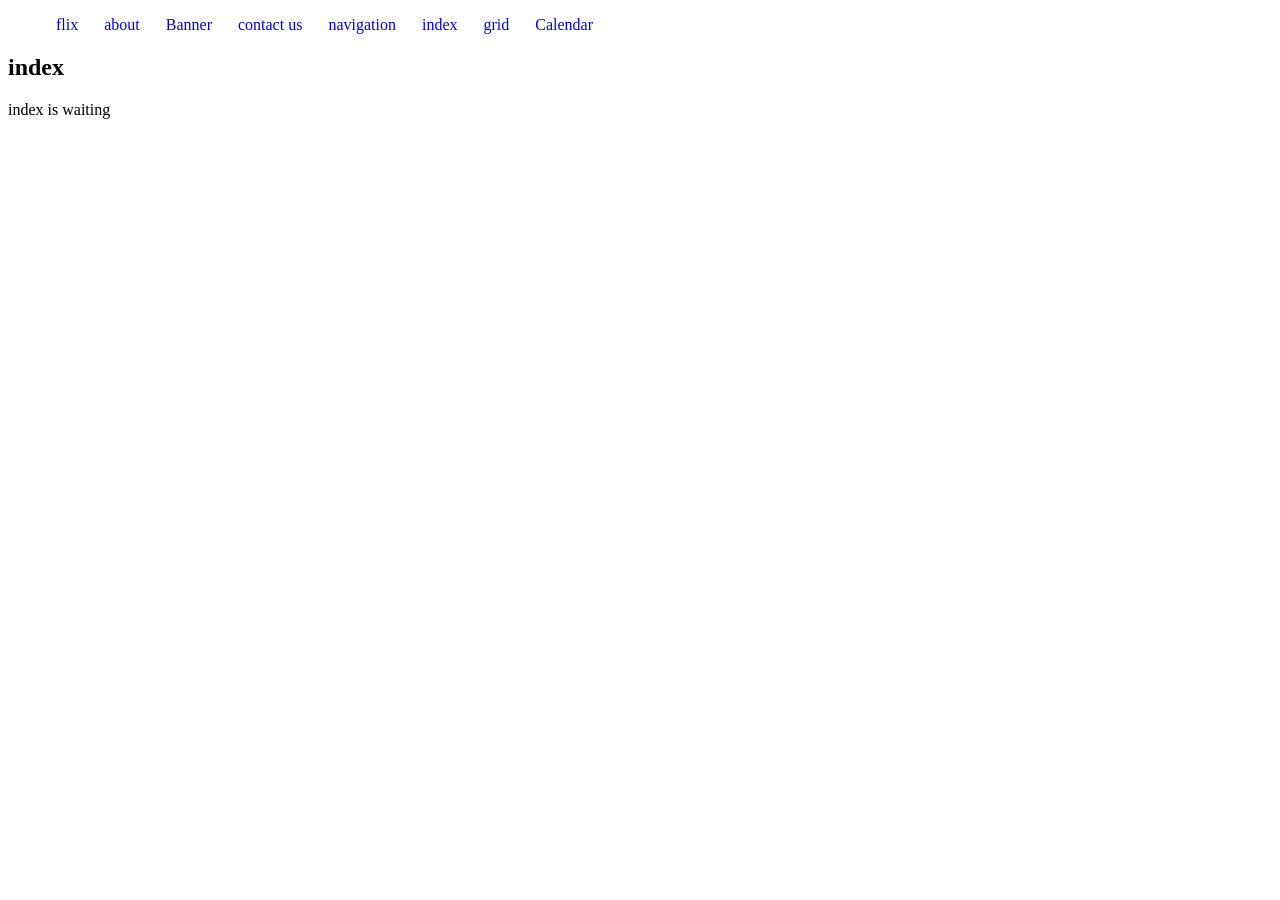
<file: index.html>
<!DOCTYPE html>
<html lang="en">
<head>
    <meta charset="UTF-8">
    <meta name="viewport" content="width=device-width, initial-scale=1.0">
    <title>Index</title>
    <link rel="stylesheet" href="styles/nav.css">
</head>
<body>
   <nav>
        <ul>
            <li><a href="flex.html">flix</a></li>
            <li><a href="about.html">about</a></li>
            <li><a href="banner.html">Banner</a></li>
            <li><a href="contact.html">contact us</a></li>
             <li><a href="nav.html">navigation</a></li>
             <li><a href="index.html">index</a></li>
            <li><a href="grid..html">grid</a></li>
                <li><a href="calendar.html">Calendar</a></li>

        </ul>
    </nav>
    <header>

    </header>
    <section>
        <h2>index</h2>
        <p>index is waiting</p>
    </section>
    
</body>
</html>
</file>
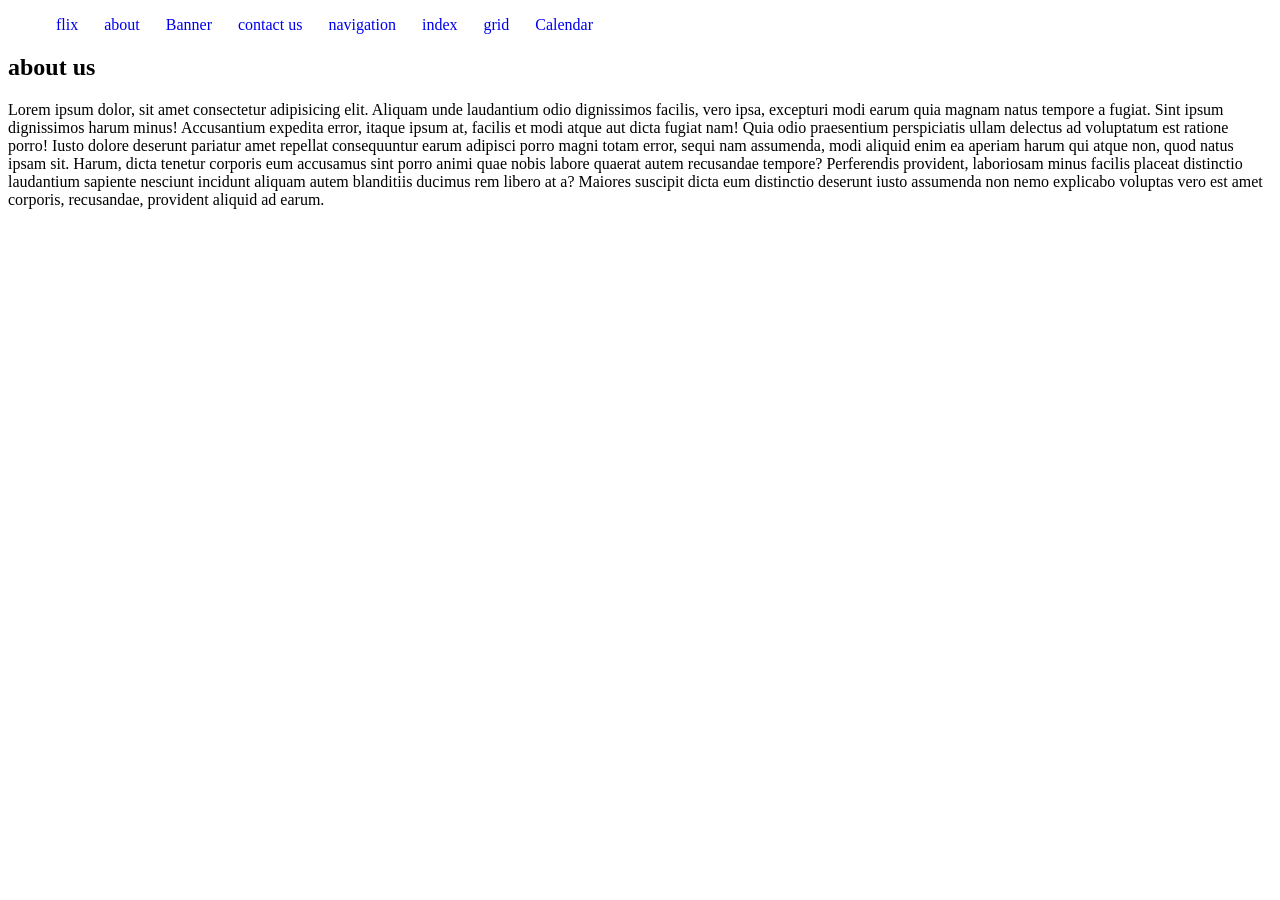
<file: about.html>
<!DOCTYPE html>
<html lang="en">
<head>
    <meta charset="UTF-8">
    <meta name="viewport" content="width=device-width, initial-scale=1.0">
    <title>about us</title>
    <link rel="stylesheet" href="styles/nav.css">
</head>
<body>
   <nav>
        <ul>
            <li><a href="flex.html">flix</a></li>
            <li><a href="about.html">about</a></li>
            <li><a href="banner.html">Banner</a></li>
            <li><a href="contact.html">contact us</a></li>
             <li><a href="nav.html">navigation</a></li>
             <li><a href="index.html">index</a></li>
             <li><a href="grid..html">grid</a></li>
                <li><a href="calendar.html">Calendar</a></li>

        </ul>
    </nav>
    <header>

    </header>
    <section>
        <h2>about us</h2>
        <p>Lorem ipsum dolor, sit amet consectetur adipisicing elit. Aliquam unde laudantium odio dignissimos facilis, vero ipsa, excepturi modi earum quia magnam natus tempore a fugiat. Sint ipsum dignissimos harum minus! Accusantium expedita error, itaque ipsum at, facilis et modi atque aut dicta fugiat nam! Quia odio praesentium perspiciatis ullam delectus ad voluptatum est ratione porro! Iusto dolore deserunt pariatur amet repellat consequuntur earum adipisci porro magni totam error, sequi nam assumenda, modi aliquid enim ea aperiam harum qui atque non, quod natus ipsam sit. Harum, dicta tenetur corporis eum accusamus sint porro animi quae nobis labore quaerat autem recusandae tempore? Perferendis provident, laboriosam minus facilis placeat distinctio laudantium sapiente nesciunt incidunt aliquam autem blanditiis ducimus rem libero at a? Maiores suscipit dicta eum distinctio deserunt iusto assumenda non nemo explicabo voluptas vero est amet corporis, recusandae, provident aliquid ad earum.</p>
    </section>
    
</body>
</html>
</file>
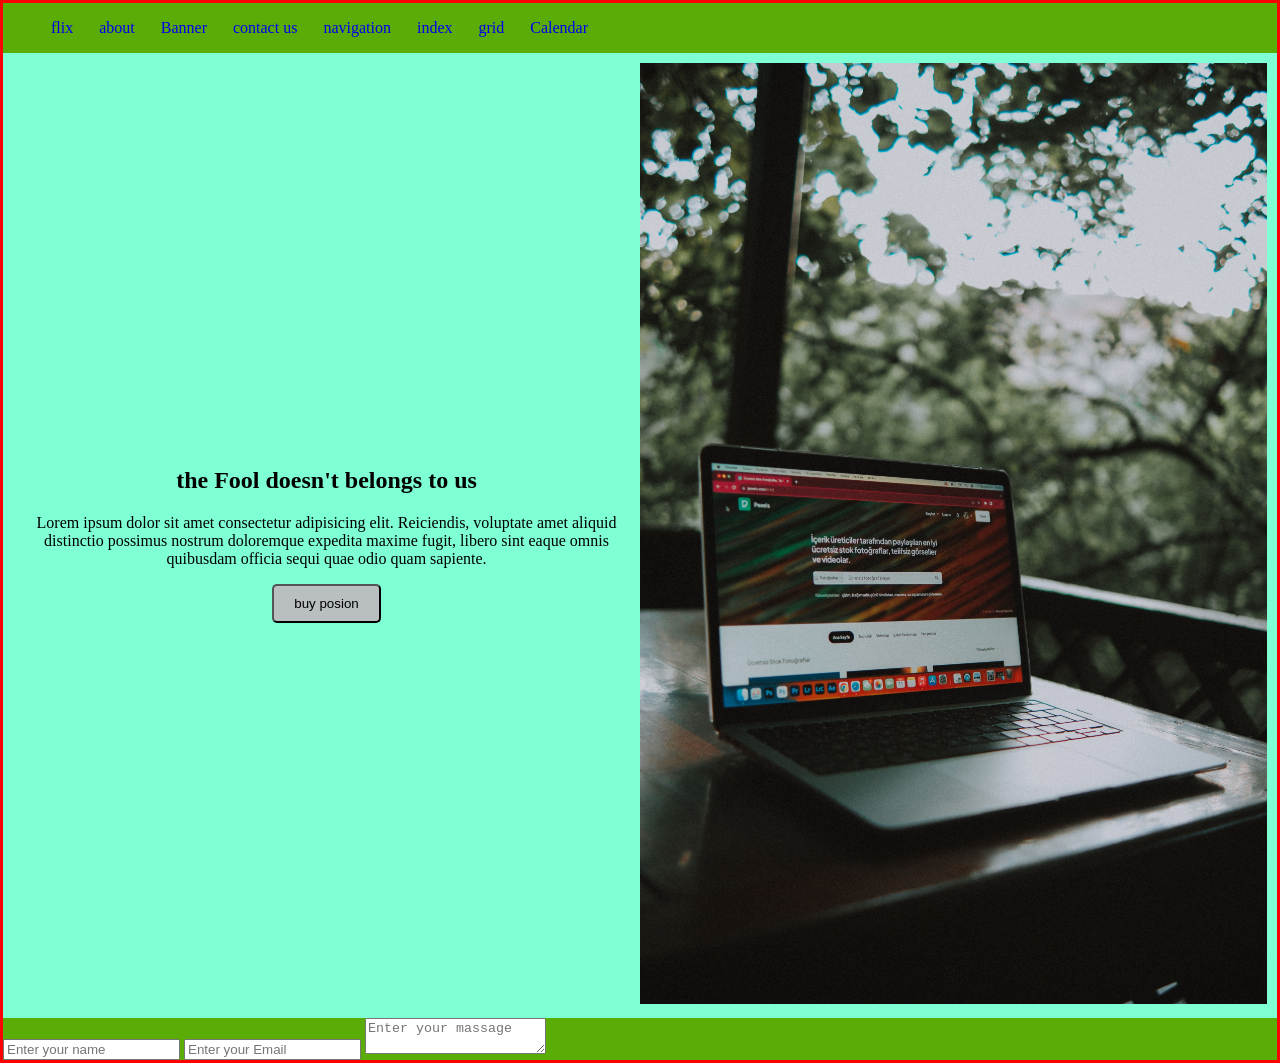
<file: banner.html>
<!DOCTYPE html>
<html lang="en">

<head>
    <meta charset="UTF-8">
    <meta name="viewport" content="width=device-width, initial-scale=1.0">
    <title>Hero Banner</title>
    <link rel="stylesheet" href="styles/nav.css">
    <link rel="stylesheet" href="styles/banner.css">

    <style>
        body{
            background-color: rgb(90, 172, 7);
            max-width: 1280px;
            border: 3px solid red;
            margin: 0 auto;
        }
    </style>
</head>

<body>
    <header>
        <nav>
            <ul>
                <li><a href="flex.html">flix</a></li>
                <li><a href="about.html">about</a></li>
                <li><a href="banner.html">Banner</a></li>
                <li><a href="contact.html">contact us</a></li>
                <li><a href="nav.html">navigation</a></li>
                <li><a href="index.html">index</a></li>
                <li><a href="grid..html">grid</a></li>
                <li><a href="calendar.html">Calendar</a></li>
                

            </ul>
        </nav>
        <section class="banner">
            <div class="banner-content">
                <h1>the Fool doesn't belongs to us</h1>
                <p>Lorem ipsum dolor sit amet consectetur adipisicing elit. Reiciendis, voluptate amet aliquid
                    distinctio possimus nostrum doloremque expedita maxime fugit, libero sint eaque omnis quibusdam
                    officia sequi quae odio quam sapiente.</p>
                <button>buy posion</button>
            </div>

            <div class="banner-img-container">
                <img src="images/nuture 4.jpg" alt="nature image">
            </div>
        </section>
        <section>
            <div>
                <form >
                    <input type="text" placeholder="Enter your name">
                    <input type="email" placeholder="Enter your Email">
                    <textarea placeholder="Enter your massage"></textarea>

                </form>
            </div>
        </section>

    </header>
    <main>

    </main>

</body>

</html>
</file>
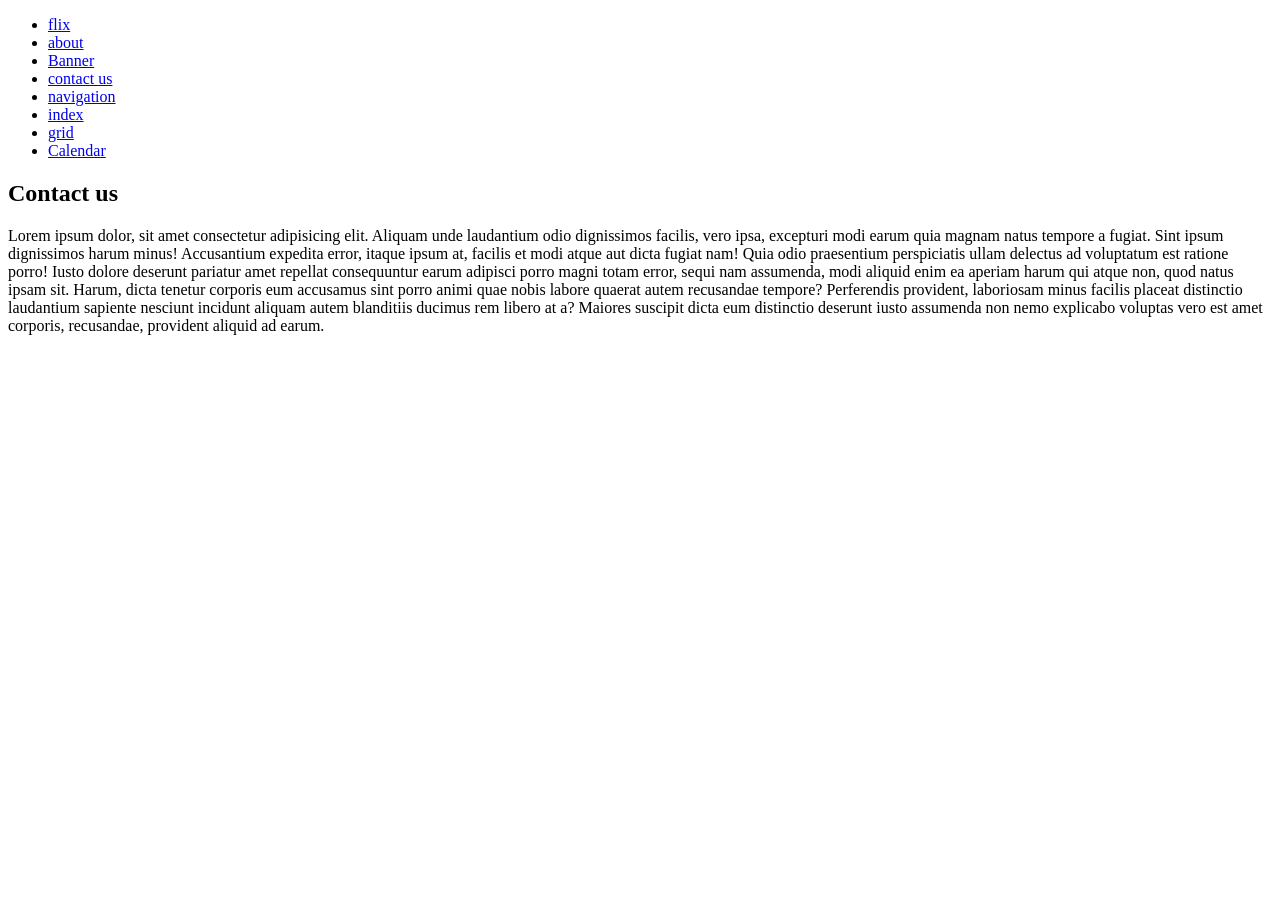
<file: contact.html>
<!DOCTYPE html>
<html lang="en">
<head>
    <meta charset="UTF-8">
    <meta name="viewport" content="width=device-width, initial-scale=1.0">
    <title>Contact us</title>
</head>
<body>
    <nav>
        <ul>
            <li><a href="flex.html">flix</a></li>
            <li><a href="about.html">about</a></li>
            <li><a href="banner.html">Banner</a></li>
            <li><a href="contact.html">contact us</a></li>
             <li><a href="nav.html">navigation</a></li>
             <li><a href="index.html">index</a></li>
             <li><a href="grid..html">grid</a></li>
                <li><a href="calendar.html">Calendar</a></li>

        </ul>
    </nav>
    <nav>

    </nav>
    <header>

    </header>
    <section>
        <h2>Contact us</h2>
        <p>Lorem ipsum dolor, sit amet consectetur adipisicing elit. Aliquam unde laudantium odio dignissimos facilis, vero ipsa, excepturi modi earum quia magnam natus tempore a fugiat. Sint ipsum dignissimos harum minus! Accusantium expedita error, itaque ipsum at, facilis et modi atque aut dicta fugiat nam! Quia odio praesentium perspiciatis ullam delectus ad voluptatum est ratione porro! Iusto dolore deserunt pariatur amet repellat consequuntur earum adipisci porro magni totam error, sequi nam assumenda, modi aliquid enim ea aperiam harum qui atque non, quod natus ipsam sit. Harum, dicta tenetur corporis eum accusamus sint porro animi quae nobis labore quaerat autem recusandae tempore? Perferendis provident, laboriosam minus facilis placeat distinctio laudantium sapiente nesciunt incidunt aliquam autem blanditiis ducimus rem libero at a? Maiores suscipit dicta eum distinctio deserunt iusto assumenda non nemo explicabo voluptas vero est amet corporis, recusandae, provident aliquid ad earum.</p>
    </section>
    
</body>
</html>
</file>
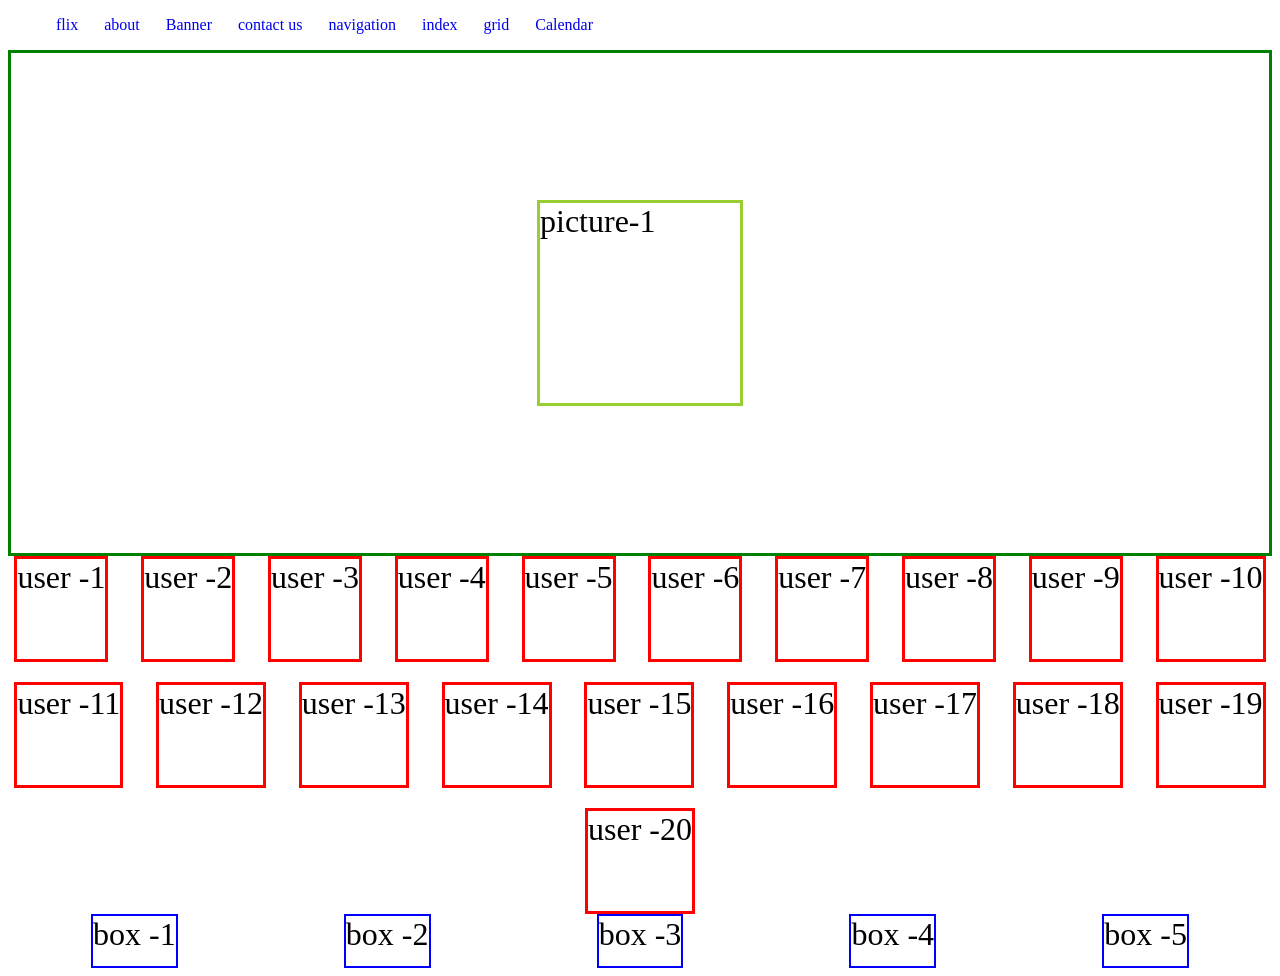
<file: flex.html>
<!DOCTYPE html>
<html lang="en">
<head>
    <meta charset="UTF-8">
    <meta name="viewport" content="width=device-width, initial-scale=1.0">
    <title>flex layout</title>
    <link rel="stylesheet" href="styles/nav.css">
    <style>

        .container{
            display: flex;
            /* flex-direction: column-reverse; */
            justify-content: space-around;
        }

        .box{
            border: 2px solid blue;
            height: 50px;
            font-size: 2rem;
            display: flex;


        }


        .pic-container{
            display: flex;
            border: 3px solid green;
            justify-content: center;
            align-items: center;
            height: 500px;
        }

        div{
            font-size: 2rem;
        }

        .user-container{
            display: flex;
            justify-content: space-around;
            gap: 20px;
            flex-wrap: wrap;
        }
        .user{
            border: 3px solid red;
            height: 100px;
        }

        .picture{
            width: 200px;
            height: 200px;
            border: 3px solid yellowgreen;
        }




    </style>
</head>
<body>
    <nav>
        <ul>
            <li><a href="flex.html">flix</a></li>
            <li><a href="about.html">about</a></li>
            <li><a href="banner.html">Banner</a></li>
            <li><a href="contact.html">contact us</a></li>
            <li><a href="nav.html">navigation</a></li>
            <li><a href="index.html">index</a></li>
            <li><a href="grid..html">grid</a></li>
                <li><a href="calendar.html">Calendar</a></li>

        </ul>
    </nav>

    <div class="pic-container">
        <div class="picture">picture-1</div>
    </div>

    <div class="user-container">
        <div class="user">user -1</div>
        <div class="user">user -2</div>
        <div class="user">user -3</div>
        <div class="user">user -4</div>
        <div class="user">user -5</div>
        <div class="user">user -6</div>
        <div class="user">user -7</div>
        <div class="user">user -8</div>
        <div class="user">user -9</div>
        <div class="user">user -10</div>
        <div class="user">user -11</div>
        <div class="user">user -12</div>
        <div class="user">user -13</div>
        <div class="user">user -14</div>
        <div class="user">user -15</div>
        <div class="user">user -16</div>
        <div class="user">user -17</div>
        <div class="user">user -18</div>
        <div class="user">user -19</div>
        <div class="user">user -20</div>
    </div>

    <!-- <div>
        <p></p>
    </div> -->
    <!-- <div>
        <article>
            <section>
                <p></p>
            </section>
        </article>
    </div>     -->

    <!-- <div>
        <airticle>
            <section>
                <h2></h2>
            </section>
        </airticle>
        <airticle>
            <section>
                <h2></h2>
            </section>
        </airticle>
        <airticle>
            <section>
                <h2></h2>
            </section>
        </airticle>
    </div> -->

    <!-- <div>
        <airticle>
            <section>
                <h2></h2>
                <p2></p2>
            </section>
        </airticle>
        <airticle>
            <section>
                <h2></h2>
                <p2></p2>
            </section>
        </airticle>
        <airticle>
            <section>
                <h2></h2>
                <p2></p2>
            </section>
        </airticle>
    </div> -->

    <!-- <div class="container">
        <h2 class="header" id="first"></h2>
    </div> -->
    <!-- <div>
        <class="container">
            <div class="item">item -1</div>
            <div class="item">item -2</div>
            <div class="item">item -3</div>
            <div class="item">item -4</div>
            <div class="item">item -5</div>
        </container>
    </div> -->

    <div class="container">
        <div class="box">box -1</div>
        <div class="box">box -2</div>
        <div class="box">box -3</div>
        <div class="box">box -4</div>
        <div class="box">box -5</div>
    </div>

</body>
</html>
</file>
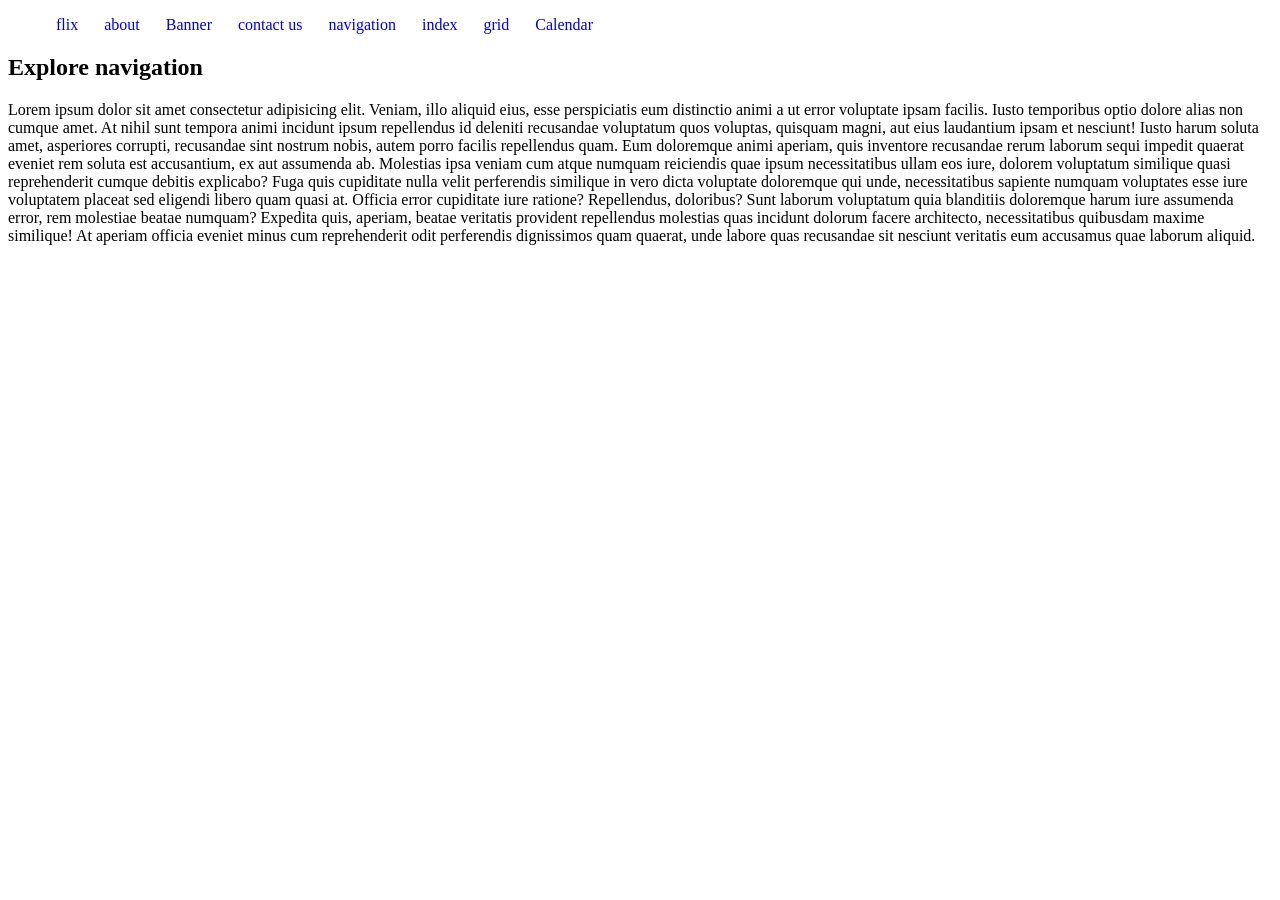
<file: nav.html>
<!DOCTYPE html>
<html lang="en">
<head>
    <meta charset="UTF-8">
    <meta name="viewport" content="width=device-width, initial-scale=1.0">
    <title>navigation</title>
    <link rel="stylesheet" href="styles/nav.css">
</head>
<body>
    <nav>
        <ul>
            <li><a href="flex.html">flix</a></li>
            <li><a href="about.html">about</a></li>
            <li><a href="banner.html">Banner</a></li>
            <li><a href="contact.html">contact us</a></li>
             <li><a href="nav.html">navigation</a></li>
             <li><a href="index.html">index</a></li>
             <li><a href="grid..html">grid</a></li>
                <li><a href="calendar.html">Calendar</a></li>

        </ul>
    </nav>
    <main>
        <h2>Explore navigation</h2>
        <p>Lorem ipsum dolor sit amet consectetur adipisicing elit. Veniam, illo aliquid eius, esse perspiciatis eum distinctio animi a ut error voluptate ipsam facilis. Iusto temporibus optio dolore alias non cumque amet. At nihil sunt tempora animi incidunt ipsum repellendus id deleniti recusandae voluptatum quos voluptas, quisquam magni, aut eius laudantium ipsam et nesciunt! Iusto harum soluta amet, asperiores corrupti, recusandae sint nostrum nobis, autem porro facilis repellendus quam. Eum doloremque animi aperiam, quis inventore recusandae rerum laborum sequi impedit quaerat eveniet rem soluta est accusantium, ex aut assumenda ab. Molestias ipsa veniam cum atque numquam reiciendis quae ipsum necessitatibus ullam eos iure, dolorem voluptatum similique quasi reprehenderit cumque debitis explicabo? Fuga quis cupiditate nulla velit perferendis similique in vero dicta voluptate doloremque qui unde, necessitatibus sapiente numquam voluptates esse iure voluptatem placeat sed eligendi libero quam quasi at. Officia error cupiditate iure ratione? Repellendus, doloribus? Sunt laborum voluptatum quia blanditiis doloremque harum iure assumenda error, rem molestiae beatae numquam? Expedita quis, aperiam, beatae veritatis provident repellendus molestias quas incidunt dolorum facere architecto, necessitatibus quibusdam maxime similique! At aperiam officia eveniet minus cum reprehenderit odit perferendis dignissimos quam quaerat, unde labore quas recusandae sit nesciunt veritatis eum accusamus quae laborum aliquid.</p>
    </main>
    
</body>
</html>
</file>
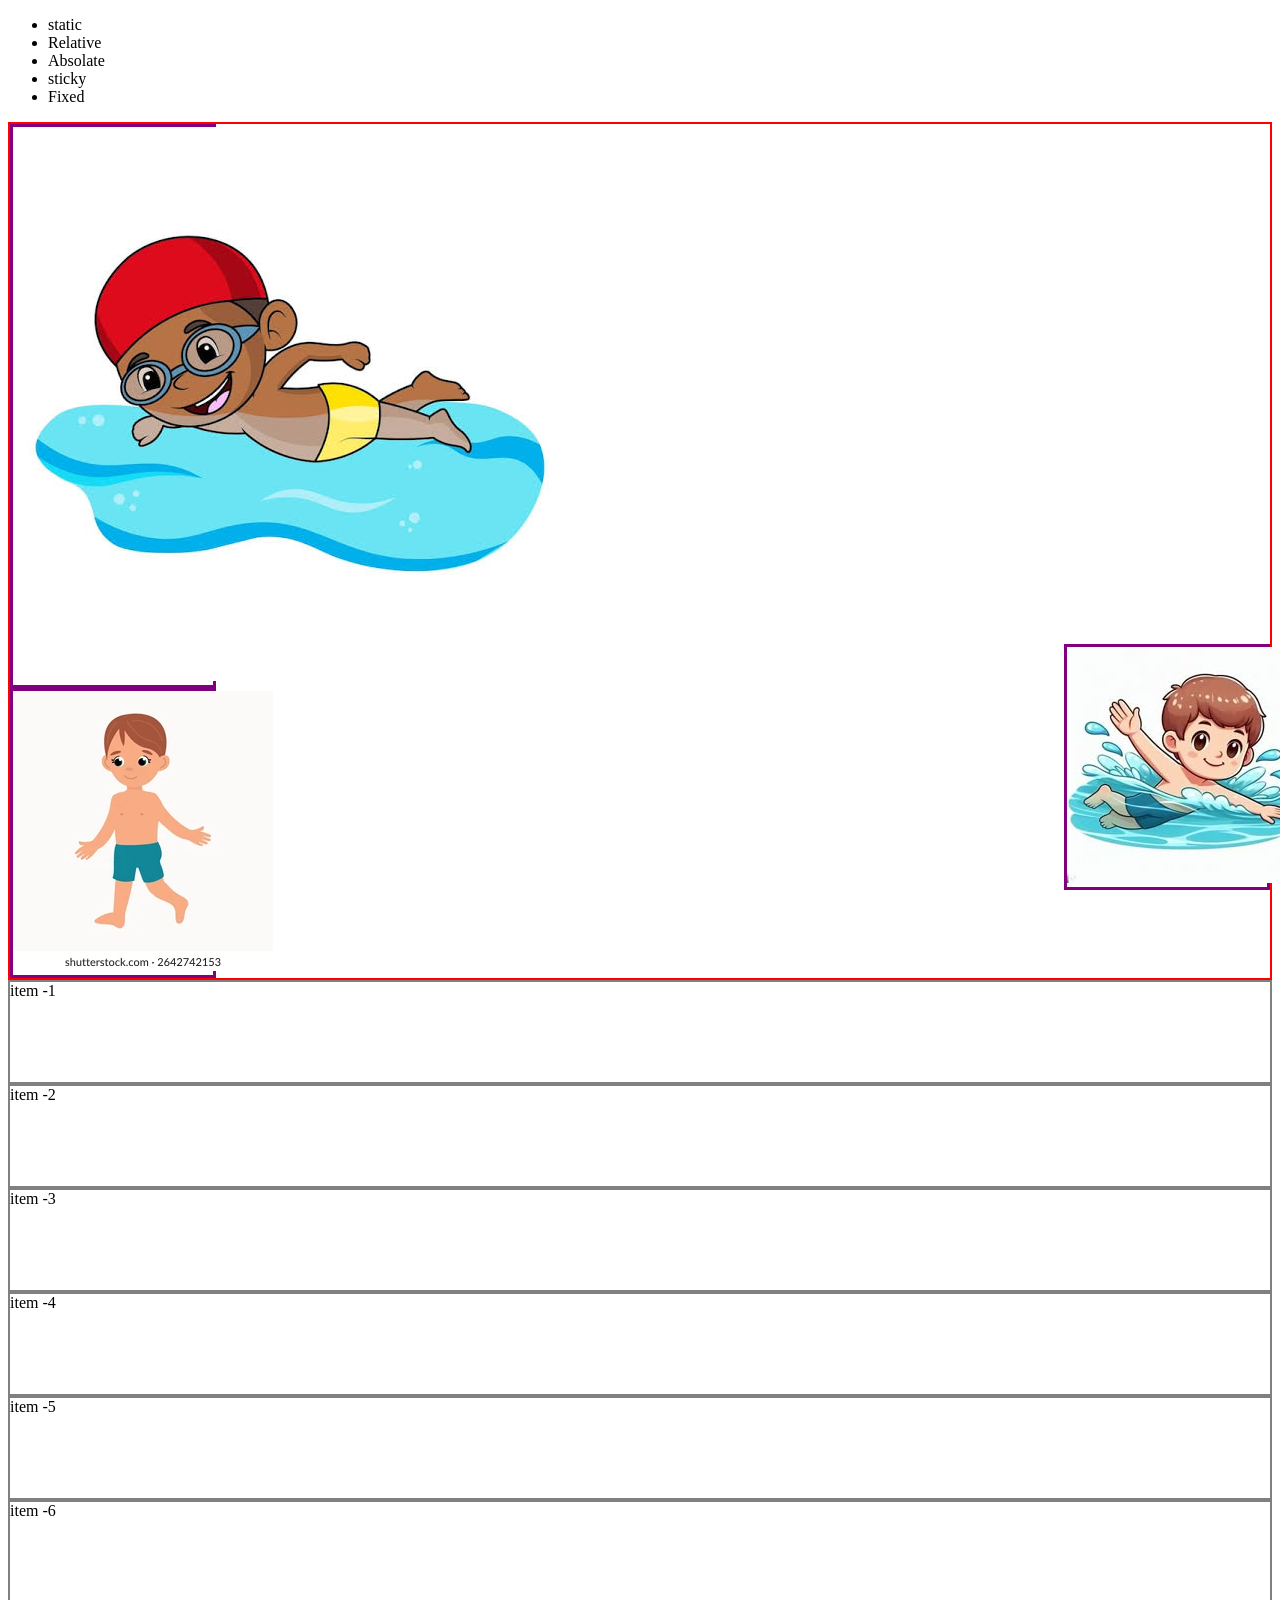
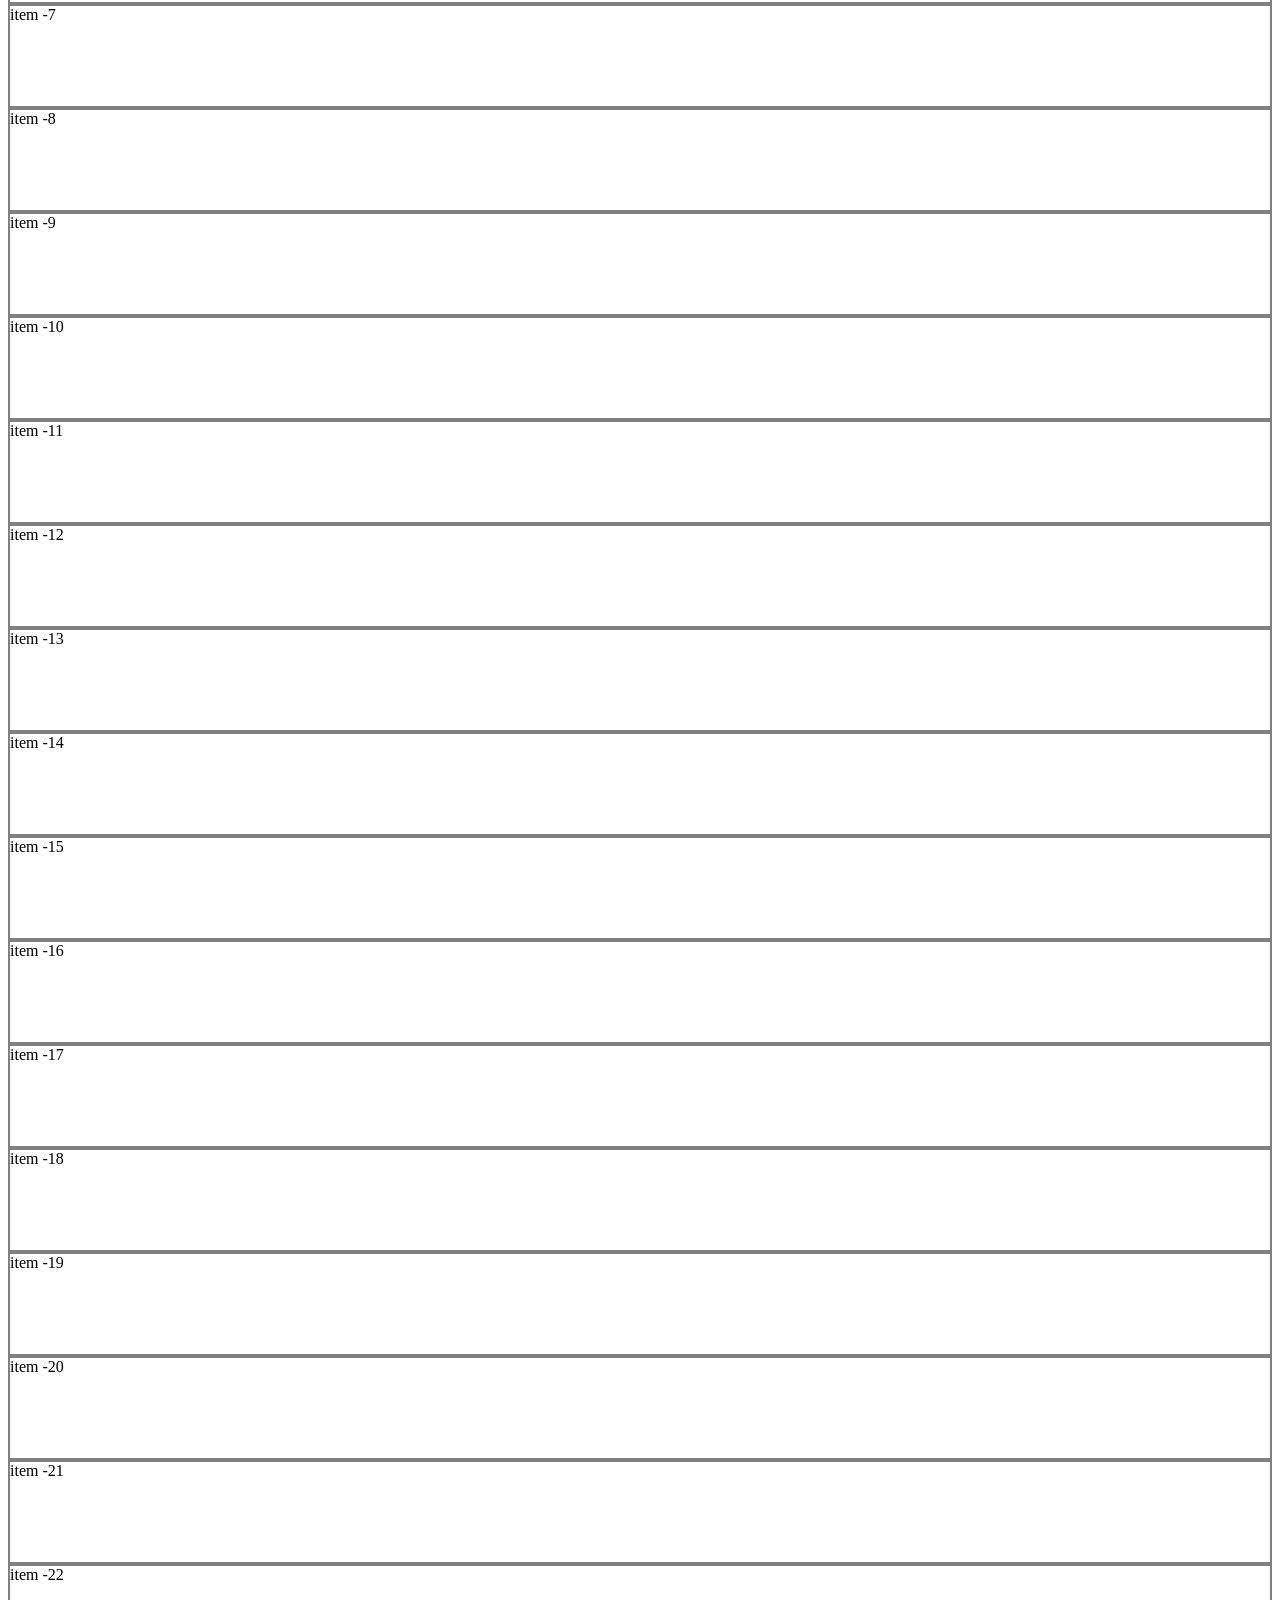
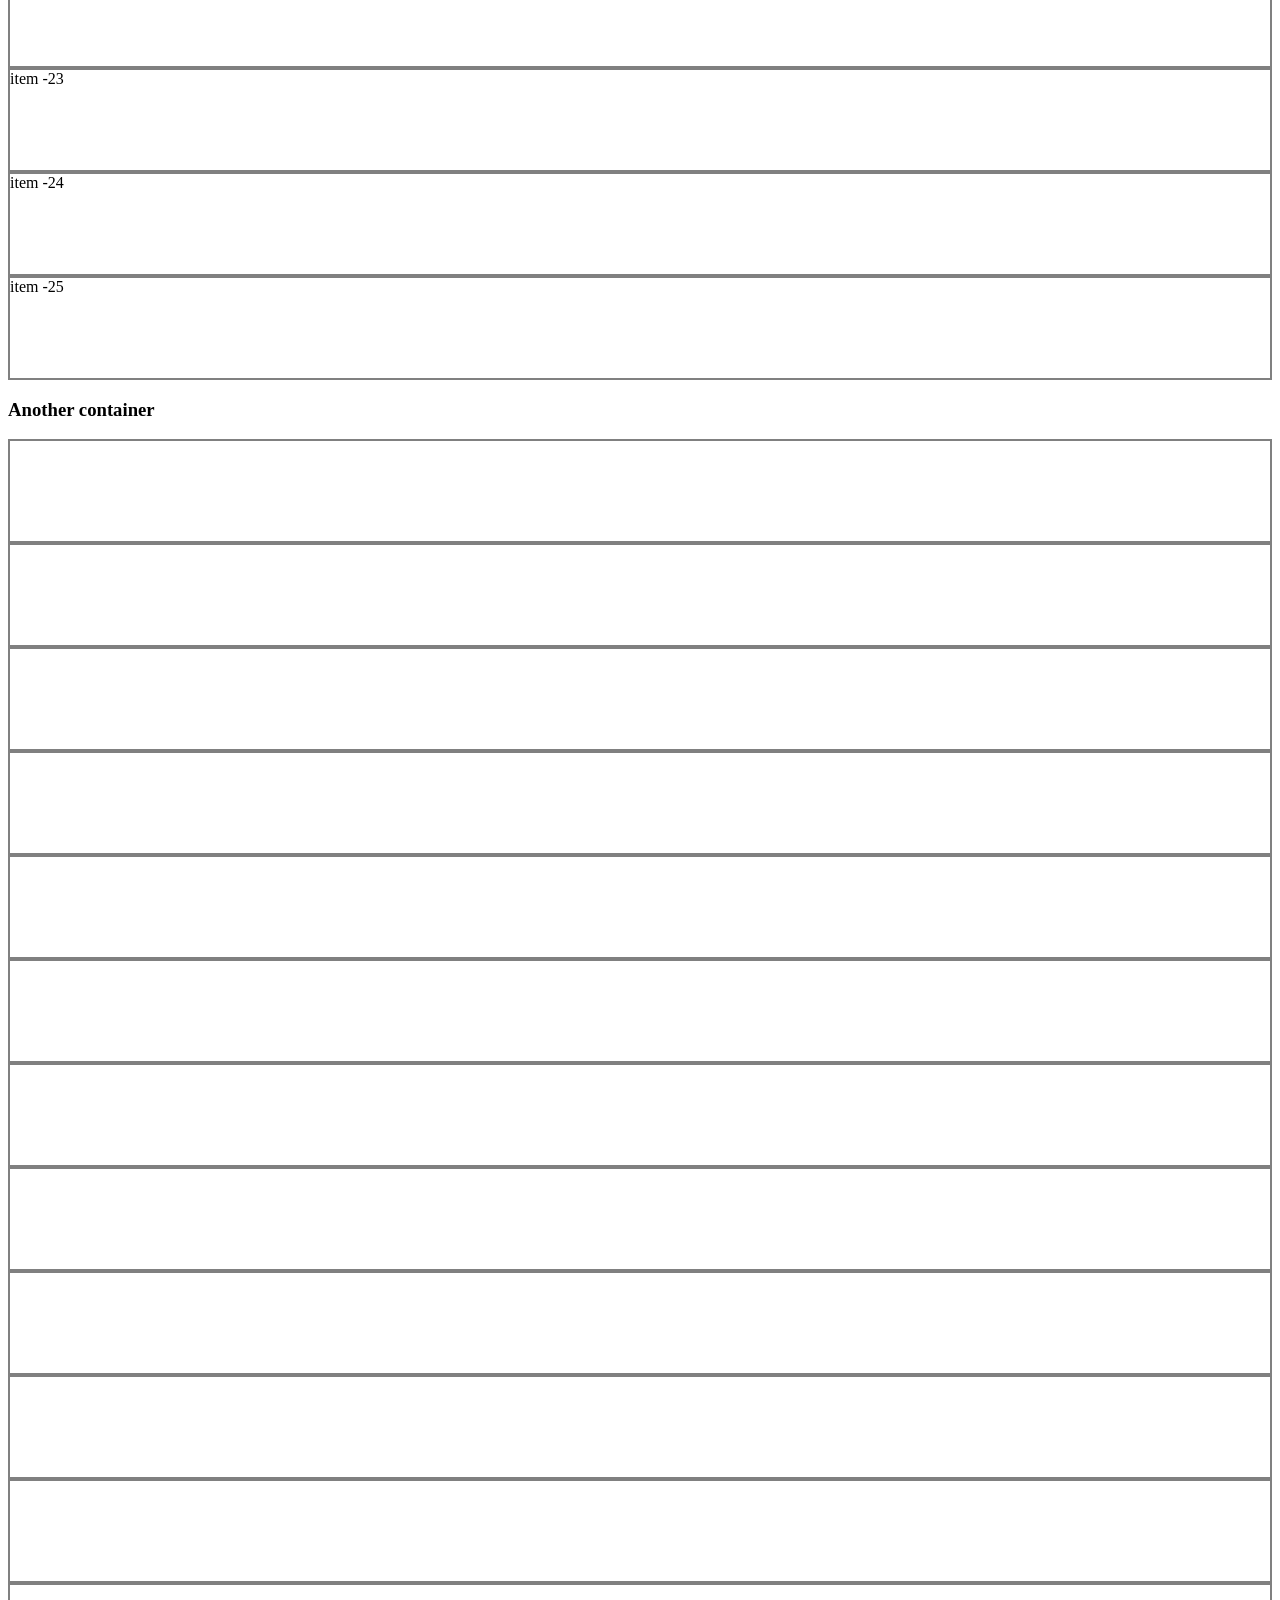
<file: position.html>
<!DOCTYPE html>
<html lang="en">

<head>
    <meta charset="UTF-8">
    <meta name="viewport" content="width=device-width, initial-scale=1.0">
    <title>Position</title>
    <style>
        .container {
            position: relative;
            border: 2px solid red;
        }

        .container div {
            border: 3px solid purple;
            width: 200px;
        }

        /* .ring{
            position: absolute;
            top: 100px;
            /* right: 50px; */

        /* } */
        /* .ring {
            position: sticky;
            top: 10px;
        } */
         .ring{
            position: fixed;
            bottom: 10px;
            right: 10px;
         }




        .box {
            height: 100px;
            border: 2px solid gray;
        }
    </style>
</head>

<body>
    <ul>
        <li>static</li>
        <li>Relative</li>
        <li>Absolate</li>
        <li>sticky</li>
        <li>Fixed</li>
    </ul>
    <div class="container">
        <div class="boy"><img src="images/swimm.jpeg" alt=""></div>
        <div class="ring"><img src="images/swimm 2.jpg" alt=""></div>
        <div class="water"><img src="images/swimm3.webp" alt=""></div>
    </div>
    <div class="box">item -1</div>
    <div class="box">item -2</div>
    <div class="box">item -3</div>
    <div class="box">item -4</div>
    <div class="box">item -5</div>
    <div class="box">item -6</div>
    <div class="box">item -7</div>
    <div class="box">item -8</div>
    <div class="box">item -9</div>
    <div class="box">item -10</div>
    <div class="box">item -11</div>
    <div class="box">item -12</div>
    <div class="box">item -13</div>
    <div class="box">item -14</div>
    <div class="box">item -15</div>
    <div class="box">item -16</div>
    <div class="box">item -17</div>
    <div class="box">item -18</div>
    <div class="box">item -19</div>
    <div class="box">item -20</div>
    <div class="box">item -21</div>
    <div class="box">item -22</div>
    <div class="box">item -23</div>
    <div class="box">item -24</div>
    <div class="box">item -25</div>

    <div>
        <h3>Another container</h3>
        <div class="box"></div>
        <div class="box"></div>
        <div class="box"></div>
        <div class="box"></div>
        <div class="box"></div>
        <div class="box"></div>
        <div class="box"></div>
        <div class="box"></div>
        <div class="box"></div>
        <div class="box"></div>
        <div class="box"></div>
        <div class="box"></div>
    </div>
</body>

</html>
</file>
<file: styles/nav.css>
nav ul{
    display: flex;
    list-style: none;
}
nav ul li a{
    text-decoration: none;
}

nav ul li{
    margin-right: 10px;
    padding:0 8px;
}
nav ul li:hover{
    background-color: aquamarine;
}
</file>
<file: styles/banner.css>
.banner{
    display: flex;
    background-color: aquamarine;
    padding: 10px;
    align-items: center;
}
.banner-content{
    flex: 1;
    text-align: center;

}
.banner-img-container{
    flex: 1;

}
.banner-img-container img{
    width: 100%;
    height: 100%;
}
.banner-content button{
    background-color: rgb(185, 190, 192);
    padding: 10px 20px;
    border-radius: 5px;
    cursor: pointer;
}
.banner-content button:hover{
    background-color: rgb(6, 8, 65);
}
</file>
